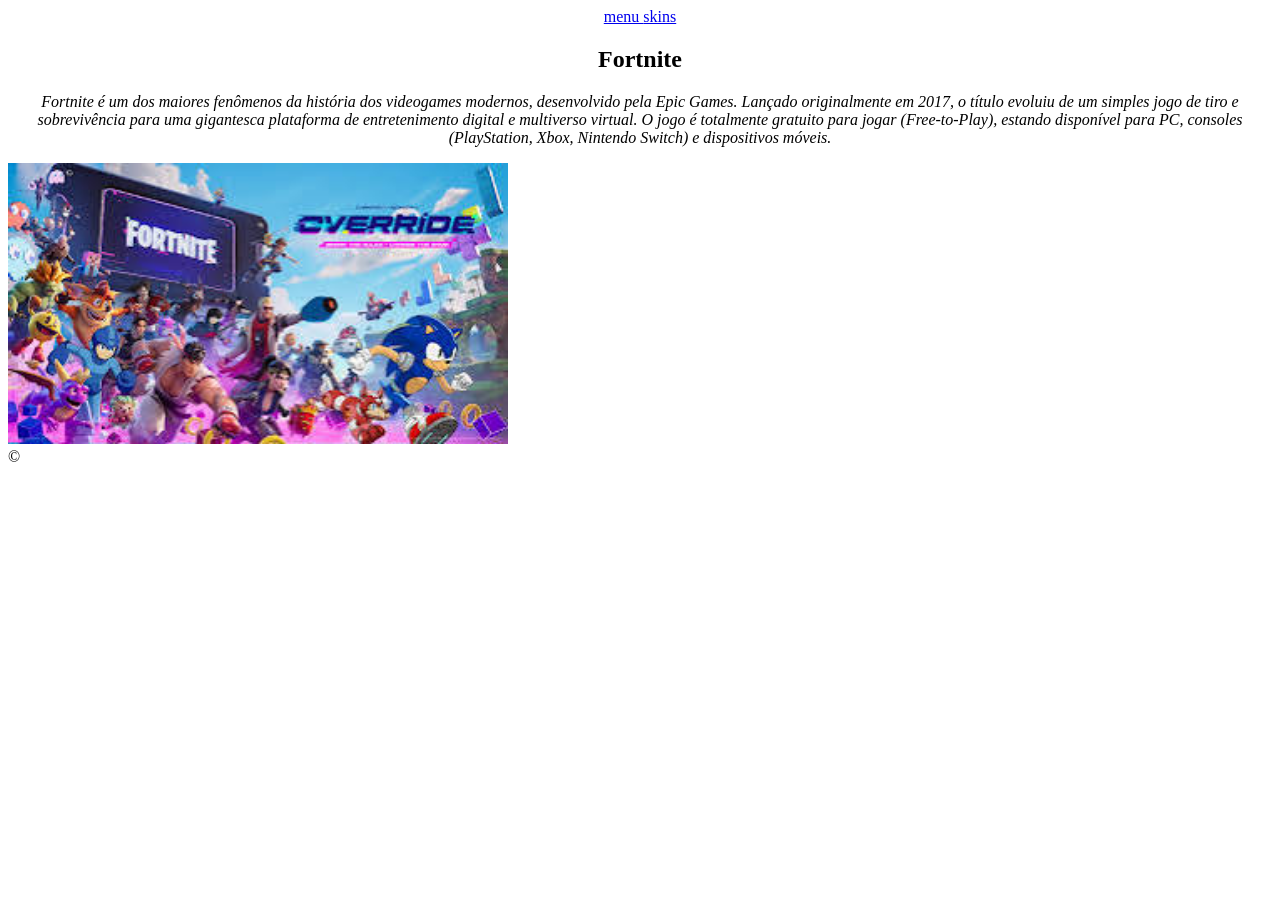
<file: index.html>
<!DOCTYPE html>
<html lang="pt-br">
<head>
    <meta charset="UTF-8">
    <meta name="viewport" content="width=device-width, initial-scale=1.0">
    <title>Menu</title>
    <link rel="stylesheet" href="menu.css">
</head>
<body>
    <nav>
    <div class="cabecalho">
    <header>
        <a href="index.html"> menu </a>
        <a href="skin.html"> skins</a>
        <h1>Fortnite</h1>
    </header>
    </div>
    </nav>
    <main>
        <p><I>Fortnite é um dos maiores fenômenos da história dos videogames modernos, desenvolvido pela Epic Games. Lançado originalmente em 2017, o título evoluiu de um simples jogo de tiro e sobrevivência para uma gigantesca plataforma de entretenimento digital e multiverso virtual. O jogo é totalmente gratuito para jogar (Free-to-Play), estando disponível para PC, consoles (PlayStation, Xbox, Nintendo Switch) e dispositivos móveis.</I></p>
        <class imagem> <img src="images (2).jfif"></class> 
    </main>
    <fouter>
            ©
        </fouter>
</body>
</html>
</file>
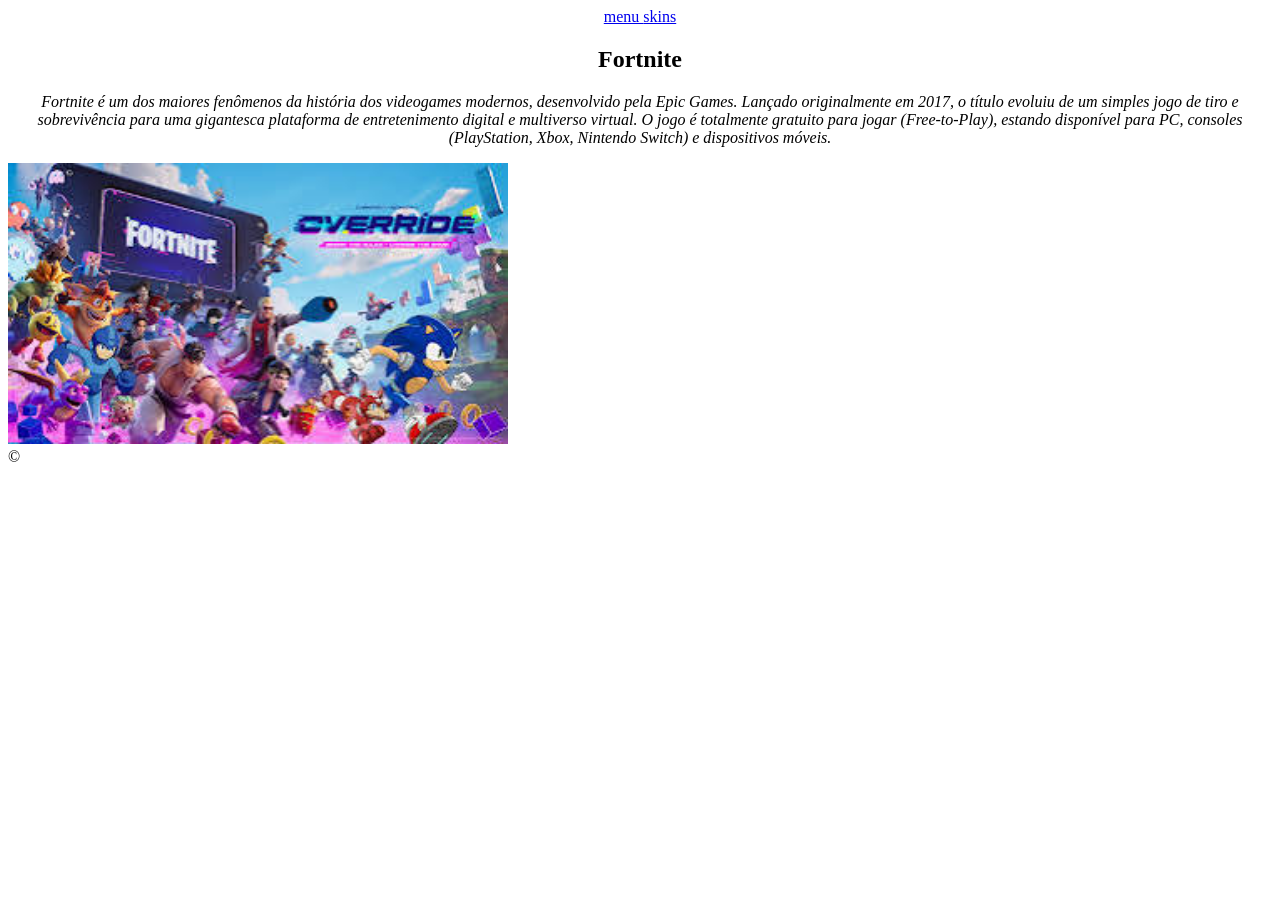
<file: menu.html>
<!DOCTYPE html>
<html lang="pt-br">
<head>
    <meta charset="UTF-8">
    <meta name="viewport" content="width=device-width, initial-scale=1.0">
    <title>Menu</title>
    <link rel="stylesheet" href="menu.css">
</head>
<body>
    <nav>
    <div class="cabecalho">
    <header>
        <a href="menu.html"> menu </a>
        <a href="skin.html"> skins</a>
        <h1>Fortnite</h1>
    </header>
    </div>
    </nav>
    <main>
        <p><I>Fortnite é um dos maiores fenômenos da história dos videogames modernos, desenvolvido pela Epic Games. Lançado originalmente em 2017, o título evoluiu de um simples jogo de tiro e sobrevivência para uma gigantesca plataforma de entretenimento digital e multiverso virtual. O jogo é totalmente gratuito para jogar (Free-to-Play), estando disponível para PC, consoles (PlayStation, Xbox, Nintendo Switch) e dispositivos móveis.</I></p>
        <class imagem> <img src="images (2).jfif"></class> 
    </main>
    <fouter>
            ©
        </fouter>
</body>
</html>
</file>
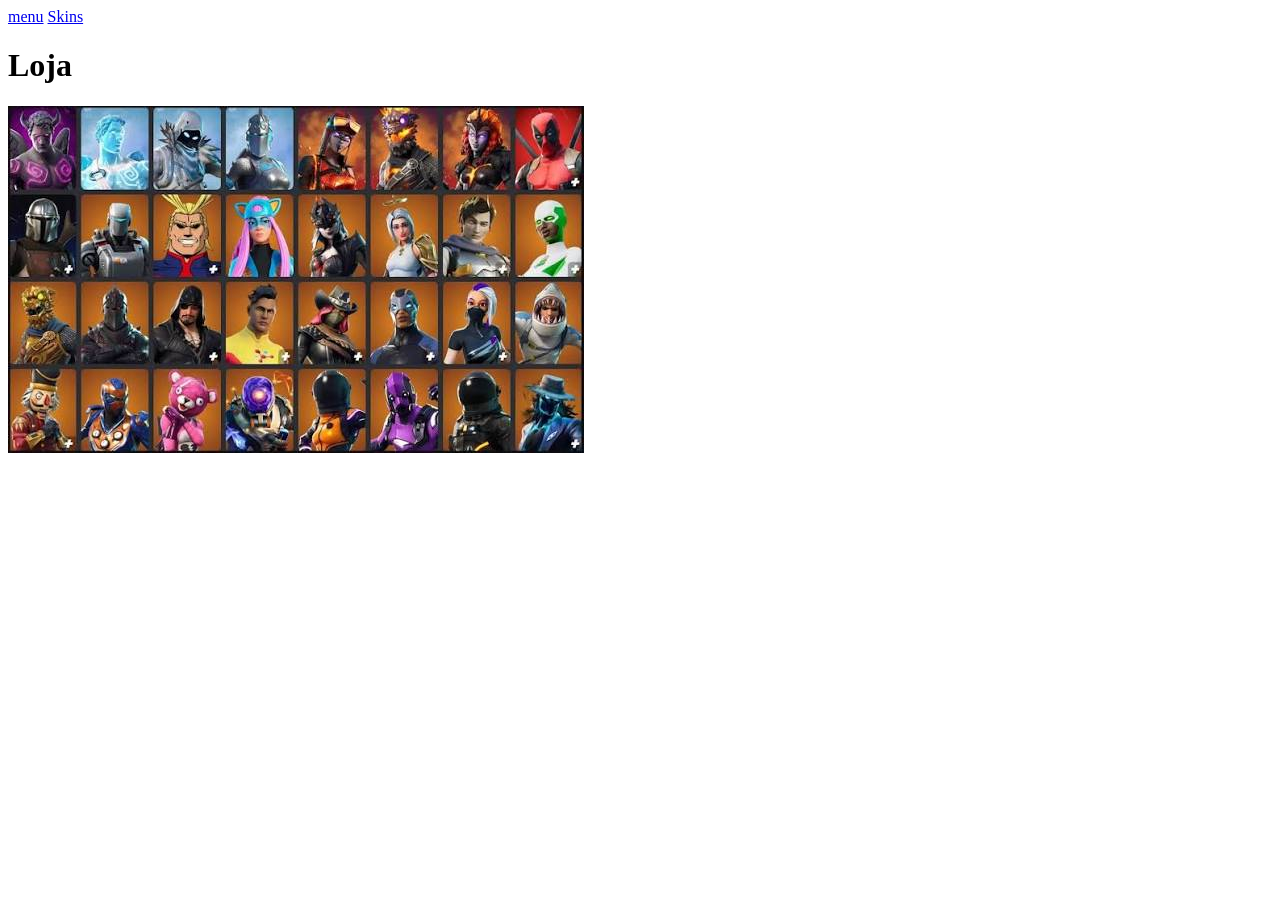
<file: skin.html>
<!DOCTYPE html>
<html lang="pt-br">
<head>
    <meta charset="UTF-8">
    <meta name="viewport" content="width=device-width, initial-scale=1.0">
    <title>Skins</title>
</head>
<body>
    <header>
        <a href="index.html">menu</a>
        <a href="skin.html">Skins</a>
    </header>
    <h1>Loja</h1>
    <img src="images (3).jfif">
</body>
</html>
</file>
<file: menu.css>
header {
    text-align: center;
    color: black;
    text-decoration: none;

}

 p{
    font-style: italic;
    text-align: center;
 }

img {
    width: 500px;
}
</file>
